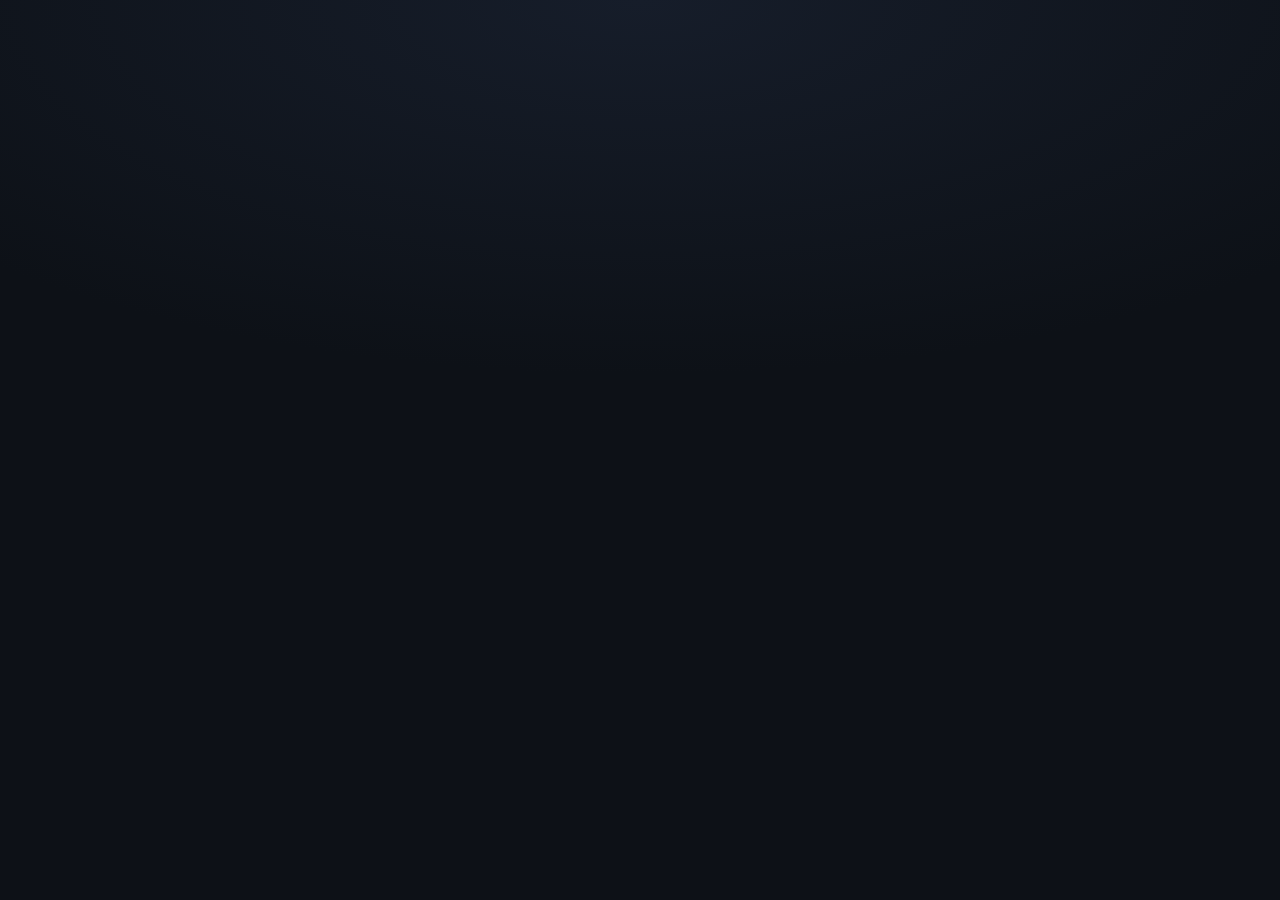
<file: docs/video/index.html>
<!doctype html>
<html lang="en">
<head>
<meta charset="UTF-8" />
<meta name="viewport" content="width=1280, height=720" />
<title>Node Debug Dashboard — demo</title>
<!-- README demo video. Fictional demo data only.
     Render: npx hyperframes render -c index.html -o ../media/ndd-demo.mp4 -->
<link rel="preconnect" href="https://fonts.googleapis.com" />
<link href="https://fonts.googleapis.com/css2?family=Inter:wght@400;500;600;700;800&family=JetBrains+Mono:wght@400;500;700&display=block" rel="stylesheet" />
<script src="https://cdn.jsdelivr.net/npm/gsap@3.14.2/dist/gsap.min.js"></script>
<style>
  :root { --bg:#0d1117; --card:#161b22; --hover:#1c2333; --border:#30363d; --text:#c9d1d9; --dim:#8b949e; --bright:#f0f6fc;
          --green:#3fb950; --yellow:#d29922; --red:#f85149; --blue:#58a6ff; --cyan:#39d4e9; --talos:#ff7300; }
  * { box-sizing:border-box; }
  body { margin:0; background:var(--bg); font-family:Inter, system-ui, sans-serif; color:var(--text); }
  #root { position:relative; width:1280px; height:720px; overflow:hidden;
          background:radial-gradient(110% 80% at 50% 0%, #161d2a 0%, var(--bg) 65%); }
  .clip { position:absolute; inset:0; }
  .center { display:grid; place-items:center; }
  .mono { font-family:"JetBrains Mono", monospace; }

  /* 1. Title */
  #title .stack { display:flex; flex-direction:column; align-items:center; gap:20px; }
  #title img { width:120px; height:120px; }
  #title h1 { margin:0; font-size:76px; font-weight:800; letter-spacing:-2.5px; color:var(--bright); }
  #title p { margin:0; font-size:28px; color:var(--dim); }
  #title p b { color:var(--cyan); font-weight:600; }

  /* Terminal window (used twice) */
  .term { position:absolute; background:#0a0e14; border-radius:14px; overflow:hidden;
          box-shadow:0 30px 80px rgba(0,0,0,.55), 0 0 0 1px var(--border); }
  .term .bar { height:40px; background:#12171f; border-bottom:1px solid var(--border); display:flex; align-items:center; gap:8px; padding:0 16px; }
  .dot { width:12px; height:12px; border-radius:50%; }
  .term .bar .t { margin-left:12px; font-size:14px; color:var(--dim); }
  .term pre { margin:0; padding:22px 26px; font:500 19px/1.6 "JetBrains Mono", monospace; color:var(--text); white-space:pre; }
  .p { color:var(--green); } .c { color:var(--cyan); } .r { color:var(--red); } .y { color:var(--yellow); } .d { color:var(--dim); } .b { color:var(--bright); }

  /* 2. Problem */
  #problem .term { left:150px; top:150px; width:980px; height:330px; }
  #problem .line { opacity:0; }
  #problem h2 { position:absolute; left:0; right:0; top:540px; margin:0; text-align:center; font-size:32px; font-weight:700; color:var(--bright); letter-spacing:-.5px; opacity:0; }
  #problem h2 em { font-style:normal; color:var(--cyan); }

  /* 3. Dashboard mock */
  #dash .app { position:absolute; left:80px; top:72px; width:1120px; height:610px; background:var(--bg); border-radius:14px; overflow:hidden;
               box-shadow:0 30px 90px rgba(0,0,0,.6), 0 0 0 1px var(--border); font-family:"JetBrains Mono", monospace; }
  .hdr { height:56px; display:flex; align-items:center; gap:16px; padding:0 22px; border-bottom:1px solid var(--border); }
  .hdr .brand { color:var(--cyan); font-size:19px; font-weight:700; }
  .hdr .node { color:var(--bright); font-size:17px; font-weight:700; }
  .tag { font-size:12px; padding:3px 8px; border-radius:5px; }
  .tag.cp { color:var(--blue); background:rgba(88,166,255,.14); }
  .hdr .sp { flex:1; }
  .hdr .nodes { font-size:14px; color:var(--cyan); border:1px solid var(--border); border-radius:6px; padding:6px 12px; }
  .meta { display:flex; align-items:center; gap:26px; padding:14px 22px; border-bottom:1px solid var(--border); font-size:14px; color:var(--dim); }
  .meta b { color:var(--bright); font-weight:500; }
  .gauge { display:flex; align-items:center; gap:10px; }
  .gauge .track { display:block; width:120px; height:8px; border-radius:4px; background:#21262d; overflow:hidden; }
  .gauge .fill { display:block; height:100%; width:0; border-radius:4px; }
  .content { padding:18px 22px; display:flex; flex-direction:column; gap:12px; }
  .warn { border:1px solid var(--border); border-left:4px solid var(--red); border-radius:8px; background:var(--card); padding:14px 18px; }
  .warn .counts { display:flex; gap:10px; margin-bottom:10px; }
  .pillr { font-size:13px; padding:3px 10px; border-radius:5px; color:var(--red); background:rgba(248,81,73,.15); }
  .pilly { font-size:13px; padding:3px 10px; border-radius:5px; color:var(--yellow); background:rgba(210,153,34,.15); }
  .w { font-size:15px; padding:5px 0; opacity:0; }
  .w i { display:inline-block; width:8px; height:8px; border-radius:50%; margin-right:10px; vertical-align:1px; }
  .sec { border:1px solid var(--border); border-radius:8px; background:var(--card); padding:12px 18px; font-size:16px; font-weight:700; color:var(--bright); }
  .sec .d { font-weight:400; font-size:14px; margin-left:12px; }
  .smart { display:none; margin-top:12px; font-weight:400; font-size:14px; }
  .smart table { width:100%; border-collapse:collapse; }
  .smart td { padding:7px 6px; border-top:1px solid var(--border); color:var(--text); }
  .smart td.ok { color:var(--green); } .smart td.bad { color:var(--red); font-weight:700; }
  #cursor { position:absolute; width:22px; height:22px; left:150px; top:404px; opacity:0; z-index:5; }
  #callout { position:absolute; right:80px; top:20px; padding:8px 16px; border-radius:20px; background:var(--cyan); color:#05222a; font:600 16px Inter, sans-serif; opacity:0; }

  /* 4. SSH */
  #ssh .term { left:120px; top:110px; width:1040px; height:420px; }
  #ssh .line { opacity:0; }
  #ssh .qbar { display:inline-block; width:0; height:14px; background:var(--green); vertical-align:-1px; }
  #ssh h2 { position:absolute; left:0; right:0; top:580px; margin:0; text-align:center; font-size:28px; font-weight:600; color:var(--dim); opacity:0; }
  #ssh h2 b { color:var(--bright); }

  /* 4b. API */
  #api .term { left:150px; top:90px; width:980px; height:440px; }
  #api .line { opacity:0; }
  #api .hl { display:inline-block; border-radius:4px; padding:0 4px; margin:0 -4px; }
  .k { color:var(--blue); } .s { color:#a5d6ff; } .n { color:#ffa657; } .f { color:var(--red); }
  #api h2 { position:absolute; left:0; right:0; top:580px; margin:0; text-align:center; font-size:28px; font-weight:600; color:var(--dim); opacity:0; }
  #api h2 b { color:var(--bright); } #api h2 code { font-family:"JetBrains Mono", monospace; color:var(--cyan); font-size:25px; }

  /* 5. Features */
  #features h3 { position:absolute; top:88px; left:0; right:0; text-align:center; margin:0; font-size:40px; font-weight:800; letter-spacing:-1px; color:var(--bright); }
  #features .grid { position:absolute; left:90px; right:90px; top:185px; display:grid; grid-template-columns:repeat(3, 1fr); gap:22px; }
  .card { background:var(--card); border:1px solid var(--border); border-radius:18px; padding:26px 26px; }
  .card .k { font:600 13px "JetBrains Mono", monospace; color:var(--cyan); letter-spacing:1px; text-transform:uppercase; }
  .card h2 { margin:10px 0 8px; font-size:25px; color:var(--bright); letter-spacing:-.4px; }
  .card p { margin:0; font-size:16px; color:var(--dim); line-height:1.45; }

  /* 6. Outro */
  #outro .stack { display:flex; flex-direction:column; align-items:center; gap:18px; }
  #outro img { width:88px; height:88px; }
  #outro h1 { margin:0; font-size:60px; font-weight:800; letter-spacing:-2px; color:var(--bright); }
  #outro .cmd { font:500 20px "JetBrains Mono", monospace; color:var(--text); background:#0a0e14; border:1px solid var(--border); border-radius:10px; padding:14px 22px; }
  #outro .cmd .p { color:var(--green); }
  #outro .url { font:500 24px "JetBrains Mono", monospace; color:var(--cyan); }
  #outro .metaline { font-size:17px; color:var(--dim); }
</style>
</head>
<body>
<div id="root" data-composition-id="main" data-start="0" data-duration="27" data-width="1280" data-height="720">

  <section id="title" class="clip center" data-start="0" data-duration="3" data-track-index="1">
    <div class="stack">
      <img id="t-logo" src="talos-logo.svg" alt="" />
      <h1 id="t-name">Node Debug Dashboard</h1>
      <p id="t-tag">Your Talos nodes have no shell. <b>Now they have a debugger.</b></p>
    </div>
  </section>

  <section id="problem" class="clip" data-start="3" data-duration="4" data-track-index="1">
    <div class="term" id="p-term">
      <div class="bar"><div class="dot" style="background:#ff5f57"></div><div class="dot" style="background:#febc2e"></div><div class="dot" style="background:#28c840"></div><span class="t">~ — zsh</span></div>
<pre><span class="line" id="p1"><span class="p">$</span> ssh root@worker-02</span>
<span class="line" id="p2"><span class="r">ssh: connect to host worker-02 port 22: Connection refused</span></span>
<span class="line" id="p3"><span class="d"># Talos: no SSH, no shell, no smartctl. By design.</span></span>

<span class="line" id="p4"><span class="p">$</span> helm install ndd oci://ghcr.io/samr037/charts/node-debug-dashboard</span>
<span class="line" id="p5"><span class="c">STATUS: deployed</span> <span class="d">· DaemonSet ready on 5/5 nodes</span></span></pre>
    </div>
    <h2 id="p-h">One privileged DaemonSet. <em>Every node, debuggable.</em></h2>
  </section>

  <section id="dash" class="clip" data-start="7" data-duration="6.4" data-track-index="1">
    <div class="app" id="d-app">
      <div class="hdr">
        <span class="brand">Node Debug Dashboard</span><span class="node">cp-01</span><span class="tag cp">control-plane</span>
        <span class="sp"></span><span class="nodes">5/5 nodes ▾</span>
      </div>
      <div class="meta">
        <span>OS: <b>Talos (v1.12.4)</b></span><span>Kernel: <b>6.18.9-talos</b></span><span>Up: <b>12d 4h</b></span>
        <span class="sp" style="flex:1"></span>
        <span class="gauge">CPU <span class="track"><span class="fill" id="g-cpu" style="background:var(--green)"></span></span><b id="g-cpu-t">0%</b></span>
        <span class="gauge">RAM <span class="track"><span class="fill" id="g-ram" style="background:var(--yellow)"></span></span><b id="g-ram-t">0%</b></span>
      </div>
      <div class="content">
        <div class="warn">
          <div class="counts"><span class="pillr">2 critical</span><span class="pilly">2 warning</span></div>
          <div class="w"><i style="background:var(--red)"></i><span class="r">[smart]</span> nvme1n1: 24 pending sectors, 3 offline uncorrectable</div>
          <div class="w"><i style="background:var(--red)"></i><span class="r">[certificate]</span> etcd peer cert expires in 6 days</div>
          <div class="w"><i style="background:var(--yellow)"></i><span class="y">[temperature]</span> Tctl: 84.0°C (warn=80.0)</div>
          <div class="w"><i style="background:var(--yellow)"></i><span class="y">[network]</span> enp6s0: CRC errors in the last 24h</div>
        </div>
        <div class="sec" id="s-storage">▸ Storage <span class="d">3 disks · SMART</span>
          <div class="smart" id="smart">
            <table>
              <tr><td class="b">nvme0n1</td><td>Samsung 990 PRO 2TB</td><td>41°C</td><td>wear 3%</td><td class="ok">PASSED</td></tr>
              <tr><td class="b">nvme1n1</td><td>WD Blue SN570 1TB</td><td>52°C</td><td>wear 71%</td><td class="bad">FAILING</td></tr>
              <tr><td class="b">sda</td><td>Seagate IronWolf 8TB</td><td>36°C</td><td>—</td><td class="ok">PASSED</td></tr>
            </table>
          </div>
        </div>
        <div class="sec">▸ Kubernetes <span class="d">etcd leader · 3 members · DB 214 MB</span></div>
        <div class="sec">▸ Containers <span class="d">31 running · live logs</span></div>
      </div>
    </div>
    <svg id="cursor" viewBox="0 0 24 24"><path d="M3 2l17 10-7.5 1.6L9 21z" fill="#fff" stroke="#000" stroke-width="1.2"/></svg>
    <div id="callout">Real SMART, temps, certs — at a glance</div>
  </section>

  <section id="ssh" class="clip" data-start="13.4" data-duration="4.4" data-track-index="1">
    <div class="term" id="s-term">
      <div class="bar"><div class="dot" style="background:#ff5f57"></div><div class="dot" style="background:#febc2e"></div><div class="dot" style="background:#28c840"></div><span class="t">ssh -p 2022 root@cp-01 — kdiag-etcd</span></div>
<pre><span class="line"><span class="p">root@cp-01 ~ $</span> kdiag-etcd health &amp;&amp; kdiag-etcd size</span>
<span class="line"><span class="c">── etcd Health ──</span></span>
<span class="line">  <span class="p">✓</span> etcd is healthy   <span class="d">v3.6.7 · leader: THIS NODE</span></span>
<span class="line"> </span>
<span class="line"><span class="c">── etcd Database Size ──</span></span>
<span class="line">  DB size:        <span class="b">214 MB</span>   In use: <span class="b">61 MB</span></span>
<span class="line">  Fragmentation:  <span class="y">71%</span>  <span class="d">→ defrag recommended</span></span>
<span class="line">  Quota usage:    [<span class="qbar" id="qbar"></span><span class="d" id="qrest">··························</span>] <span class="p">10%</span> <span class="d">(of 2 GiB default)</span></span></pre>
    </div>
    <h2 id="s-h">Opt-in SSH shell with <b>smartctl, ethtool, tcpdump</b> and 11 diag scripts</h2>
  </section>

  <section id="api" class="clip" data-start="17.8" data-duration="4" data-track-index="1">
    <div class="term" id="a-term">
      <div class="bar"><div class="dot" style="background:#ff5f57"></div><div class="dot" style="background:#febc2e"></div><div class="dot" style="background:#28c840"></div><span class="t">~ — zsh</span></div>
<pre><span class="line"><span class="p">$</span> curl -s -u debug:•••• http://cp-01/api/sections/storage | jq '.smart[1]'</span>
<span class="line">{</span>
<span class="line">  <span class="k">"device"</span>: <span class="s">"/dev/nvme1n1"</span>,</span>
<span class="line">  <span class="k">"model"</span>: <span class="s">"WD Blue SN570 1TB"</span>,</span>
<span class="line">  <span class="k">"health_passed"</span>: <span class="f">false</span>,</span>
<span class="line">  <span class="k">"temperature_celsius"</span>: <span class="n">52</span>,</span>
<span class="line">  <span class="k">"wear_leveling_percent"</span>: <span class="n">71</span>,</span>
<span class="line"><span class="hl" id="a-hl">  <span class="k">"pending_sectors"</span>: <span class="n">24</span>,</span></span>
<span class="line">  <span class="k">"offline_uncorrectable"</span>: <span class="n">3</span>,</span>
<span class="line">  <span class="k">"smart_issues"</span>: [<span class="s">"self-test failed: read failure"</span>]</span>
<span class="line">}</span></pre>
    </div>
    <h2 id="a-h">Every section as JSON under <code>/api</code>, Swagger at <code>/docs</code></h2>
  </section>

  <section id="features" class="clip" data-start="21.8" data-duration="2.8" data-track-index="1">
    <h3 id="f-title">No system extension. No node reboot.</h3>
    <div class="grid">
      <div class="card"><div class="k">Hardware</div><h2>SMART &amp; sensors</h2><p>Disks, NVMe wear, pending sectors, temps, DIMMs, PCI, GPUs.</p></div>
      <div class="card"><div class="k">Kubernetes</div><h2>etcd &amp; PKI</h2><p>Leader, members, DB size, cert expiry, component health.</p></div>
      <div class="card"><div class="k">Workloads</div><h2>Live logs</h2><p>Stream any container's logs, top processes, system services.</p></div>
      <div class="card"><div class="k">Talos</div><h2>Talos-aware</h2><p>Schematic ID, extensions, machine type. Works on any K8s too.</p></div>
      <div class="card"><div class="k">API</div><h2>REST + Swagger</h2><p>Every section as JSON at /api, docs at /docs.</p></div>
      <div class="card"><div class="k">Secure</div><h2>Auth by default</h2><p>Generated password, scoped RBAC, optional NetworkPolicy.</p></div>
    </div>
  </section>

  <section id="outro" class="clip center" data-start="24.6" data-duration="2.4" data-track-index="1">
    <div class="stack">
      <img src="talos-logo.svg" alt="" />
      <h1>Node Debug Dashboard</h1>
      <div class="cmd"><span class="p">$</span> helm install ndd oci://ghcr.io/samr037/charts/node-debug-dashboard</div>
      <div class="url">github.com/samr037/node-debug-dashboard</div>
      <div class="metaline">Open source (MIT) · Talos Linux &amp; any Kubernetes</div>
    </div>
  </section>
</div>

<script>
  const tl = gsap.timeline({ paused: true });

  // 1. Title
  tl.fromTo("#t-logo", { scale: .5, opacity: 0, rotation: -20 }, { scale: 1, opacity: 1, rotation: 0, duration: .8, ease: "back.out(1.7)" }, .1);
  tl.fromTo("#t-name", { y: 30, opacity: 0 }, { y: 0, opacity: 1, duration: .6, ease: "power3.out" }, .45);
  tl.fromTo("#t-tag", { y: 20, opacity: 0 }, { y: 0, opacity: 1, duration: .6, ease: "power3.out" }, .8);
  tl.to("#title .stack", { opacity: 0, y: -30, duration: .35, ease: "power2.in" }, 2.6);

  // 2. Problem
  const P = 3;
  tl.fromTo("#p-term", { y: 40, opacity: 0 }, { y: 0, opacity: 1, duration: .5, ease: "power3.out" }, P);
  [["#p1", .45], ["#p2", 1.0], ["#p3", 1.45], ["#p4", 2.0], ["#p5", 2.75]].forEach(([s, t]) =>
    tl.to(s, { opacity: 1, duration: .15 }, P + t));
  tl.fromTo("#p-h", { y: 16, opacity: 0 }, { y: 0, opacity: 1, duration: .45, ease: "power3.out" }, P + 2.95);
  tl.to(["#p-term", "#p-h"], { opacity: 0, y: -20, duration: .35, ease: "power2.in" }, P + 3.6);

  // 3. Dashboard
  const D = 7;
  tl.fromTo("#d-app", { y: 50, opacity: 0, scale: .97 }, { y: 0, opacity: 1, scale: 1, duration: .6, ease: "power3.out" }, D);
  tl.to("#g-cpu", { width: "38%", duration: .9, ease: "power2.out" }, D + .5);
  tl.to("#g-ram", { width: "71%", duration: .9, ease: "power2.out" }, D + .5);
  const cpu = { v: 0 }, ram = { v: 0 };
  tl.to(cpu, { v: 38, duration: .9, ease: "power2.out", onUpdate: () => document.getElementById("g-cpu-t").textContent = Math.round(cpu.v) + "%" }, D + .5);
  tl.to(ram, { v: 71, duration: .9, ease: "power2.out", onUpdate: () => document.getElementById("g-ram-t").textContent = Math.round(ram.v) + "%" }, D + .5);
  tl.to("#dash .w", { opacity: 1, duration: .25, stagger: .22 }, D + .9);
  tl.fromTo("#callout", { opacity: 0, y: -8 }, { opacity: 1, y: 0, duration: .35, ease: "back.out(2)" }, D + 1.9);
  tl.fromTo("#cursor", { opacity: 0, x: 570, y: 200 }, { opacity: 1, duration: .2 }, D + 2.6);
  tl.to("#cursor", { x: 0, y: 0, duration: .8, ease: "power2.inOut" }, D + 2.7);
  tl.to("#cursor", { scale: .8, duration: .08, yoyo: true, repeat: 1 }, D + 3.5);
  tl.set("#smart", { display: "block" }, D + 3.6);
  tl.fromTo("#smart", { opacity: 0, y: -6 }, { opacity: 1, y: 0, duration: .3, immediateRender: false }, D + 3.6);
  tl.to("#cursor", { opacity: 0, duration: .2 }, D + 4.4);
  tl.to(["#d-app", "#callout"], { opacity: 0, y: -20, duration: .35, ease: "power2.in" }, D + 6.0);

  // 4. SSH
  const S = 13.4;
  tl.fromTo("#s-term", { y: 40, opacity: 0 }, { y: 0, opacity: 1, duration: .5, ease: "power3.out" }, S);
  tl.to("#ssh .line", { opacity: 1, duration: .12, stagger: .2 }, S + .5);
  tl.to("#qbar", { width: 32, duration: .5, ease: "power2.out" }, S + 2.1);
  tl.fromTo("#s-h", { y: 16, opacity: 0 }, { y: 0, opacity: 1, duration: .45, ease: "power3.out" }, S + 2.3);
  tl.to(["#s-term", "#s-h"], { opacity: 0, y: -20, duration: .35, ease: "power2.in" }, S + 4.0);

  // 4b. API
  const A = 17.8;
  tl.fromTo("#a-term", { y: 40, opacity: 0 }, { y: 0, opacity: 1, duration: .5, ease: "power3.out" }, A);
  tl.to("#api .line", { opacity: 1, duration: .1, stagger: .12 }, A + .45);
  tl.to("#a-hl", { backgroundColor: "rgba(248,81,73,.22)", duration: .3 }, A + 2.0);
  tl.fromTo("#a-h", { y: 16, opacity: 0 }, { y: 0, opacity: 1, duration: .45, ease: "power3.out" }, A + 2.2);
  tl.to(["#a-term", "#a-h"], { opacity: 0, y: -20, duration: .35, ease: "power2.in" }, A + 3.6);

  // 5. Features
  const F = 21.8;
  tl.fromTo("#f-title", { y: 20, opacity: 0 }, { y: 0, opacity: 1, duration: .45, ease: "power3.out" }, F + .05);
  tl.fromTo("#features .card", { y: 40, opacity: 0 }, { y: 0, opacity: 1, duration: .5, ease: "power3.out", stagger: .08 }, F + .25);
  tl.to(["#features .grid", "#f-title"], { opacity: 0, duration: .3 }, F + 2.5);

  // 6. Outro
  tl.fromTo("#outro .stack > *", { y: 24, opacity: 0 }, { y: 0, opacity: 1, duration: .5, ease: "power3.out", stagger: .1 }, 24.7);

  window.__timelines = window.__timelines || {};
  window.__timelines.main = tl;
</script>
</body>
</html>
</file>
